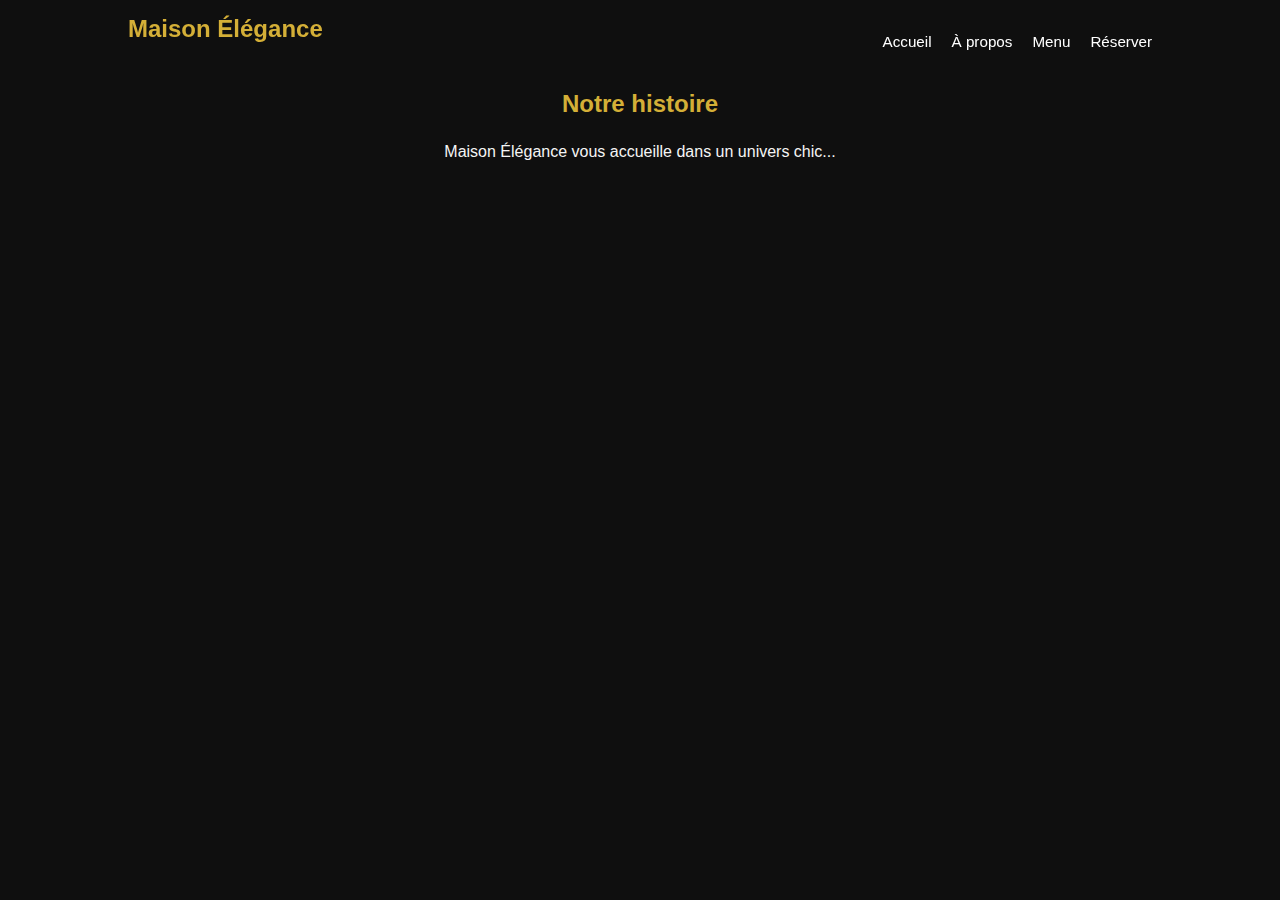
<file: about.html>
<!DOCTYPE html>
<html lang="fr">
<head>
  <meta charset="UTF-8">
  <title>À propos | Maison Élégance</title>
    <meta name="viewport" content="width=device-width, initial-scale=1.0">
  <link rel="stylesheet" href="style.css">
</head>
<body>

<nav>
  <h2>Maison Élégance</h2>

  <!-- Menu classique pour PC -->
  <div class="links">
    <a href="index.html">Accueil</a>
    <a href="about.html">À propos</a>
    <a href="menu.html">Menu</a>
    <a href="reservation.html">Réserver</a>
  </div>

  <!-- Bouton burger pour mobile -->
  <div class="burger">
    <div></div>
    <div></div>
    <div></div>
  </div>
</nav>



<section class="about">
  <h2>Notre histoire</h2>
  <p>Maison Élégance vous accueille dans un univers chic...</p>
</section>

</body>
</html>
</file>
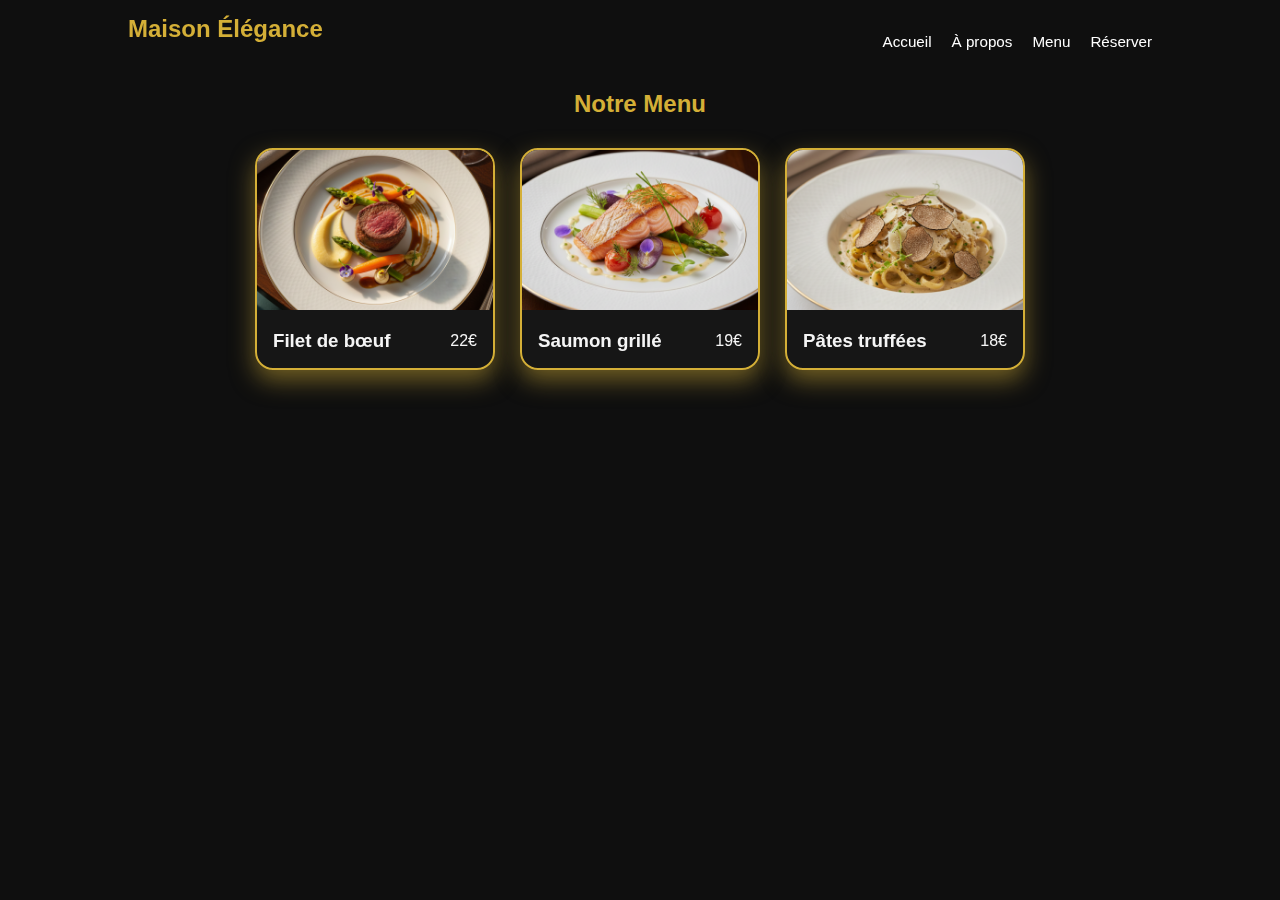
<file: menu.html>
<!DOCTYPE html>
<html lang="fr">
<head>
  <meta charset="UTF-8">
  <title>Menu | Maison Élégance</title>
    <meta name="viewport" content="width=device-width, initial-scale=1.0">
  <link rel="stylesheet" href="style.css">
</head>
<body>

<nav>
  <h2>Maison Élégance</h2>

  <!-- Menu classique pour PC -->
  <div class="links">
    <a href="index.html">Accueil</a>
    <a href="about.html">À propos</a>
    <a href="menu.html">Menu</a>
    <a href="reservation.html">Réserver</a>
  </div>

  <!-- Bouton burger pour mobile -->
  <div class="burger">
    <div></div>
    <div></div>
    <div></div>
  </div>
</nav>


<section class="menu">
  <h2>Notre Menu</h2>
  <div class="plats">
  <div class="plat">
  <img src="images/filetdeboeuf.png" alt="Filet de bœuf">
  <div class="info">
    <h3>Filet de bœuf</h3>
    <span>22€</span>
  </div>
</div>

  <div class="plat">
  <img src="images/saumon.png" alt="Saumon grillé">
  <div class="info">
    <h3>Saumon grillé</h3>
    <span>19€</span>
  </div>
</div>

  <div class="plat">
  <img src="images/pates.png" alt="Pâtes truffées">
  <div class="info">
    <h3>Pâtes truffées</h3>
    <span>18€</span>
  </div>
</div>

  </div>
</section>

</body>
</html>
</file>
<file: style.css>
/* RESET */
* {
  margin: 0;
  padding: 0;
  box-sizing: border-box;
  font-family: "Segoe UI", sans-serif;
}

body {
  background: #0f0f0f;
  color: #f5f5f5;
}

/* NAVIGATION */
nav {
  position: fixed;
  top: 0;
  width: 100%;
  padding: 15px 10%;
  display: flex;
  justify-content: space-between;
  align-items: center;
  background: rgba(15,15,15,0.85);
  backdrop-filter: blur(6px);
  z-index: 1000;
}

nav h2 {
  color: #d4af37;
}

nav .links {
  display: flex;
  gap: 20px;
}

nav a {
  color: white;
  text-decoration: none;
  font-size: 0.95rem;
}

/* HERO */
.hero {
  height: 85vh; /* hauteur sur PC */
  background:
    linear-gradient(rgba(0,0,0,0.6), rgba(0,0,0,0.6)),
    url("images/restaurant.png") center/cover no-repeat;
  display: flex;
  justify-content: center;
  align-items: center;
  padding-top: 120px; /* espace navbar */
}

.overlay {
  background: rgba(0,0,0,0.6);
  padding: 40px;
  text-align: center;
  border-radius: 20px;
  max-width: 90%;
  animation: fade 1.5s ease;
}

.overlay h1 {
  font-size: 3rem;
  color: #d4af37;
}

.overlay p {
  margin: 15px 0;
  font-size: 1.2rem;
}

.btn {
  display: inline-block;
  margin-top: 15px;
  padding: 12px 30px;
  background: #d4af37;
  color: black;
  text-decoration: none;
  border-radius: 30px;
  font-weight: bold;
  transition: 0.3s;
}

.btn:hover {
  transform: scale(1.05);
}

/* SECTIONS */
section {
  padding: 90px 10%;
  text-align: center;
}

h2 {
  color: #d4af37;
  margin-bottom: 25px;
}

/* MENU / PLATS */
.plats {
  display: flex;
  justify-content: center;
  gap: 25px;
  flex-wrap: wrap;
  margin-top: 30px;
}

.plat {
  background: rgba(26,26,26,0.7);
  backdrop-filter: blur(6px);
  border: 2px solid #d4af37;
  border-radius: 18px;
  overflow: hidden;
  width: 240px;
  box-shadow: 0 10px 25px rgba(212,175,55,0.5);
  transition: 0.4s;
}

.plat img {
  width: 100%;
  height: 160px;
  object-fit: cover;
}

.plat .info {
  padding: 16px;
  display: flex;
  justify-content: space-between;
  align-items: center;
}

.plat:hover {
  transform: translateY(-10px) scale(1.03);
  box-shadow: 0 15px 40px rgba(212, 175, 55, 0.8);
  border-color: #fff176;
}

/* INFOS / TÉMOIGNAGES */
.infos,
.temoignages {
  background: #141414;
}

.temoignages .avis p {
  margin: 20px 0;
  font-style: italic;
  line-height: 1.6;
}

/* CONTACT */
form {
  max-width: 400px;
  margin: auto;
  display: flex;
  flex-direction: column;
  gap: 12px;
}

input, button {
  padding: 12px;
  border-radius: 20px;
  border: none;
}

button {
  background: #d4af37;
  font-weight: bold;
  cursor: pointer;
}

.whatsapp {
  display: inline-block;
  margin-top: 20px;
  color: #25d366;
  font-weight: bold;
  text-decoration: none;
}

/* SIGNATURE */
.signature {
  padding: 80px 10%;
}

.signature .plat {
  margin: 30px auto;
  max-width: 300px;
}

/* POURQUOI NOUS CHOISIR */
.pourquoi .points {
  display: flex;
  flex-wrap: wrap;
  justify-content: center;
  gap: 20px;
}

.pourquoi .point {
  background: rgba(212, 175, 55, 0.1);
  color: #d4af37;
  padding: 18px 28px;
  border-radius: 15px;
  font-weight: bold;
}

/* CTA RÉSERVATION */
.cta-reservation {
  background: #141414;
  padding: 60px 10%;
}

.cta-reservation .btn {
  padding: 15px 35px;
  font-size: 1.1rem;
}

/* FOOTER */
footer {
  background: black;
  padding: 20px;
  text-align: center;
  color: #777;
}

/* ANIMATION */
@keyframes fade {
  from {opacity: 0; transform: translateY(30px);}
  to {opacity: 1; transform: translateY(0);}
}

/* RESPONSIVE MOBILE */
@media (max-width: 768px) {
  /* NAVBAR */
  nav {
    flex-direction: column;
    gap: 10px;
    padding: 15px 5%;
  }

  nav .links {
    flex-direction: column;
    gap: 10px;
  }

  /* HERO */
  .hero {
    height: 60vh; /* moins haut sur téléphone */
    padding-top: 100px;
  }

  .overlay {
    padding: 25px;
  }

  .overlay h1 {
    font-size: 1.8rem;
  }

  .overlay p {
    font-size: 1rem;
  }

  .btn {
    font-size: 0.95rem;
    padding: 10px 25px;
  }

  /* SECTIONS */
  section {
    padding: 60px 6%;
  }

  /* MENU CARDS */
  .plat {
    width: 90%;
    max-width: 300px;
  }
}
/* BOUTON BURGER */
.burger {
  display: none; /* caché sur PC */
  flex-direction: column;
  cursor: pointer;
  gap: 5px;
}

.burger div {
  width: 25px;
  height: 3px;
  background-color: #fff;
  border-radius: 2px;
  transition: 0.3s;
}

/* RESPONSIVE MOBILE */
@media (max-width: 768px) {
  nav .links {
    display: none; /* on cache le menu classique */
    flex-direction: column;
    gap: 15px;
    background: rgba(15,15,15,0.95);
    position: absolute;
    top: 70px;
    right: 10%;
    padding: 20px;
    border-radius: 10px;
  }

  .burger {
    display: flex; /* visible sur mobile */
  }

  /* Affichage quand actif */
  .links.active {
    display: flex;
  }
}
</file>
